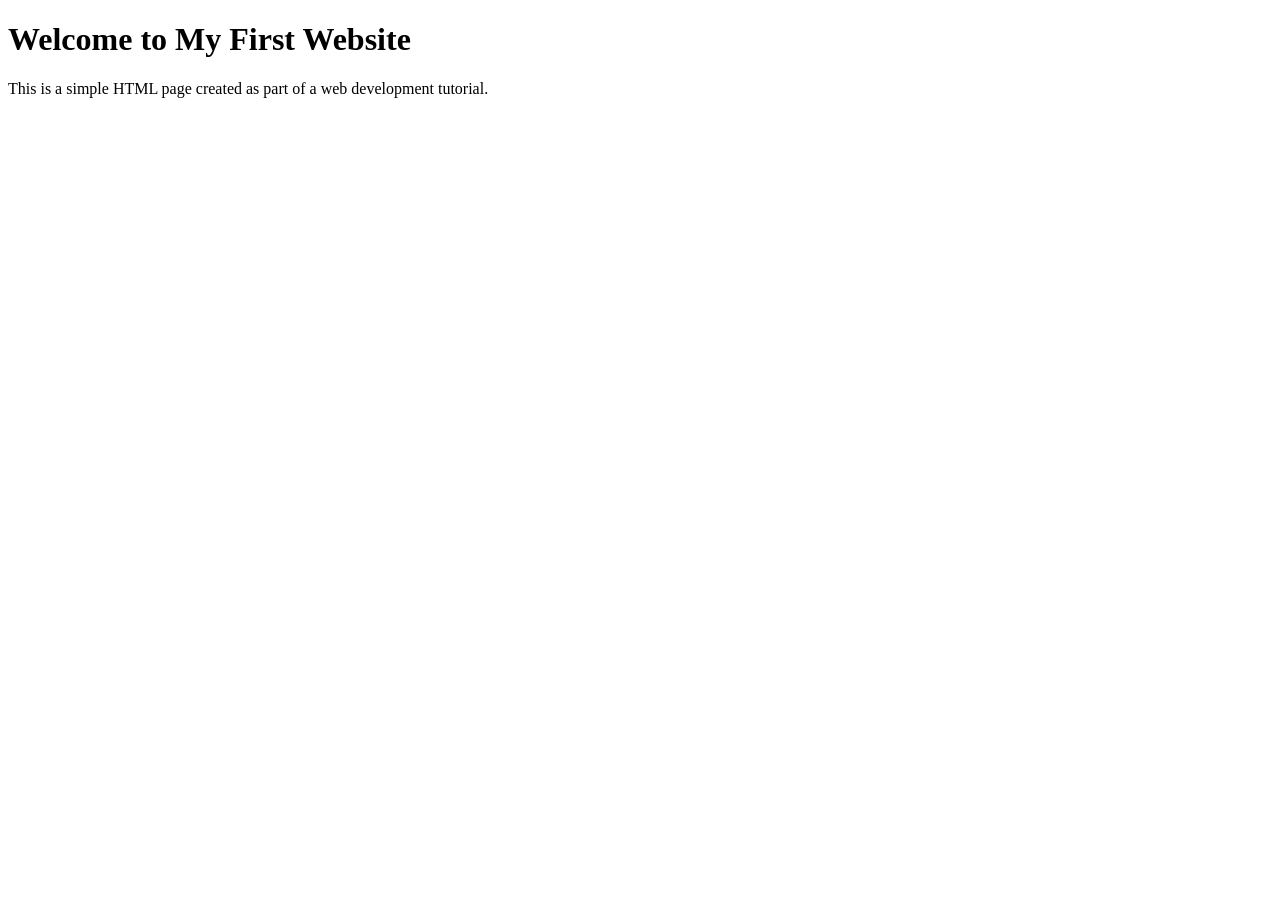
<file: tut001/index.html>
<!DOCTYPE html>
<html lang="en">
<head>
    <meta charset="UTF-8">
    <meta name="viewport" content="width=device-width, initial-scale=1.0">
    <title>First Website</title>
</head>
<body>
    <h1>Welcome to My First Website</h1>
    <p>This is a simple HTML page created as part of a web development tutorial.</p>
</body>
</html>
</file>
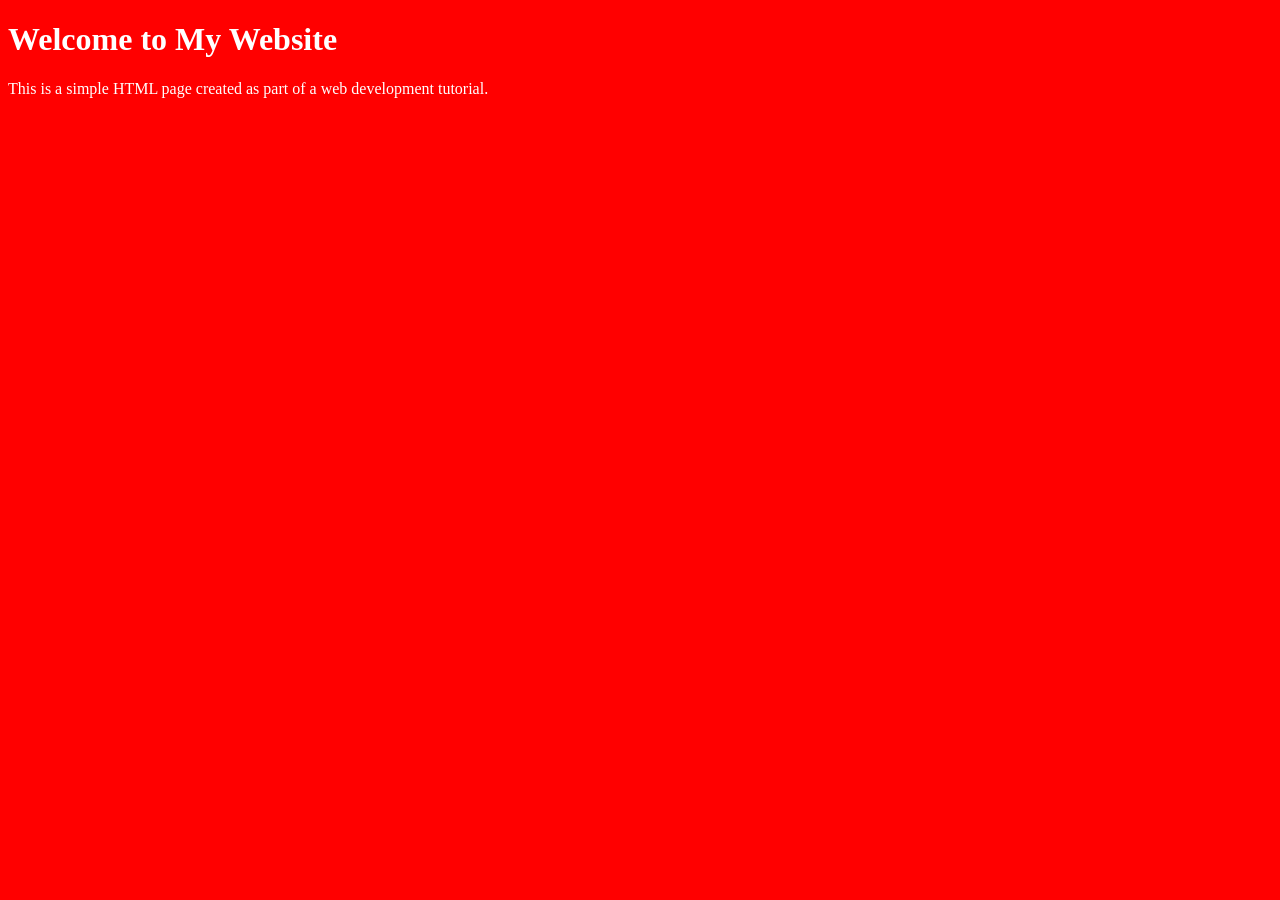
<file: tut002/index.html>
<!DOCTYPE html>
<html lang="en">
<head>
    <meta charset="UTF-8">
    <meta name="viewport" content="width=device-width, initial-scale=1.0">
    <title>My Website</title>
    <link rel="stylesheet" href="style.css">
</head>
<body>
    <h1>Welcome to My Website</h1>
    <p>This is a simple HTML page created as part of a web development tutorial.</p>
    <script src="script.js"></script>
</body>
</html>
</file>
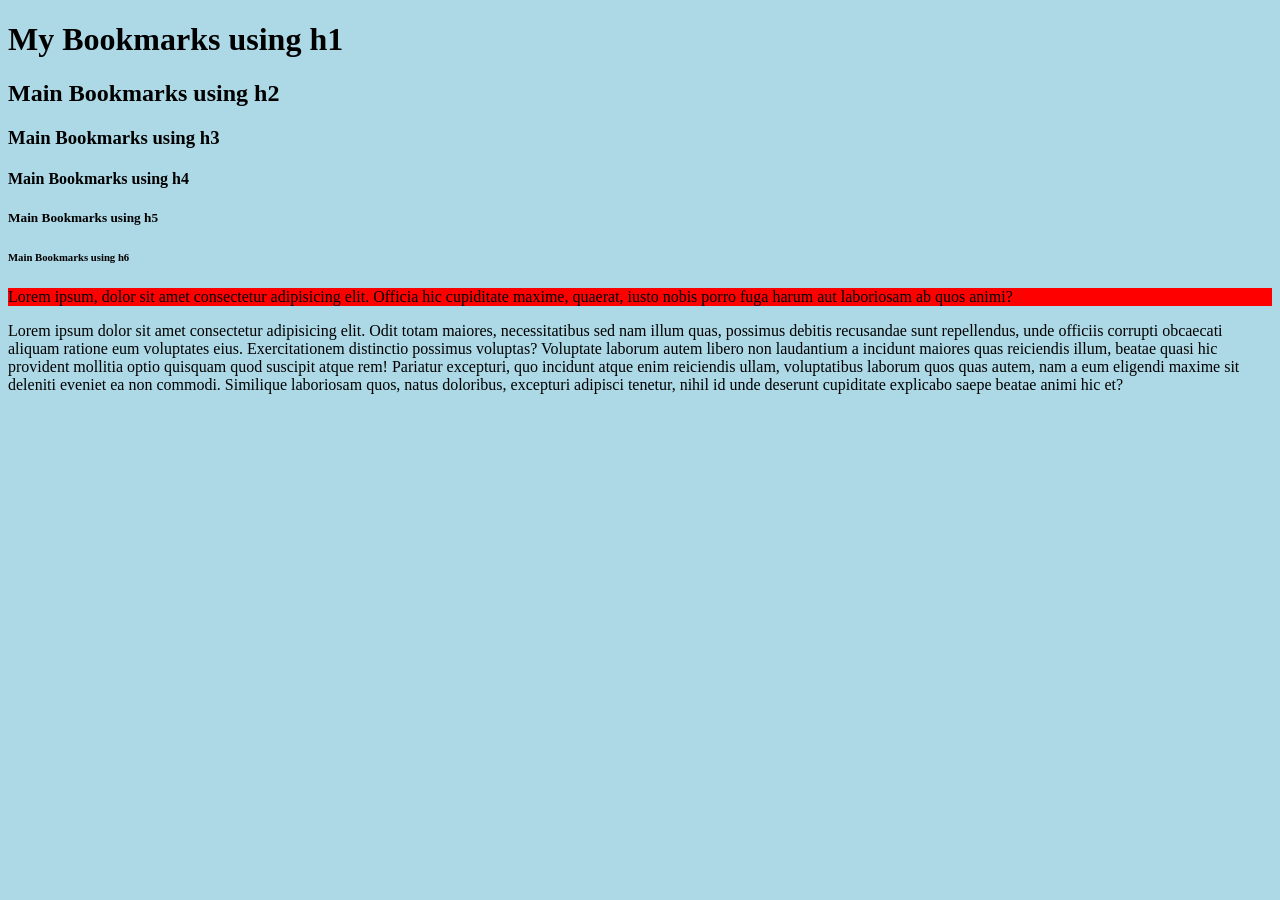
<file: tut004/index.html>
<!DOCTYPE html>
<html lang="en">
<head>
    <meta charset="UTF-8">
    <meta name="viewport" content="width=device-width, initial-scale=1.0">
    <title>My Bookmarks</title>
    <link rel="stylesheet" href="style.css">
</head>
<body>
    <h1>My Bookmarks using h1</h1>
    <h2>Main Bookmarks using h2</h2>  
    <h3>Main Bookmarks using h3</h3>  
    <h4>Main Bookmarks using h4</h4>  
    <h5>Main Bookmarks using h5</h5>  
    <h6>Main Bookmarks using h6</h6> 
    
    <p style="background-color: red;">Lorem ipsum, dolor sit amet consectetur adipisicing elit. Officia hic cupiditate maxime, quaerat, iusto nobis porro fuga harum aut laboriosam ab quos animi?</p>
    <p>Lorem ipsum dolor sit amet consectetur adipisicing elit. Odit totam maiores, necessitatibus sed nam illum quas, possimus debitis recusandae sunt repellendus, unde officiis corrupti obcaecati aliquam ratione eum voluptates eius. Exercitationem distinctio possimus voluptas? Voluptate laborum autem libero non laudantium a incidunt maiores quas reiciendis illum, beatae quasi hic provident mollitia optio quisquam quod suscipit atque rem! Pariatur excepturi, quo incidunt atque enim reiciendis ullam, voluptatibus laborum quos quas autem, nam a eum eligendi maxime sit deleniti eveniet ea non commodi. Similique laboriosam quos, natus doloribus, excepturi adipisci tenetur, nihil id unde deserunt cupiditate explicabo saepe beatae animi hic et?</p>
</body>
</html>
</file>
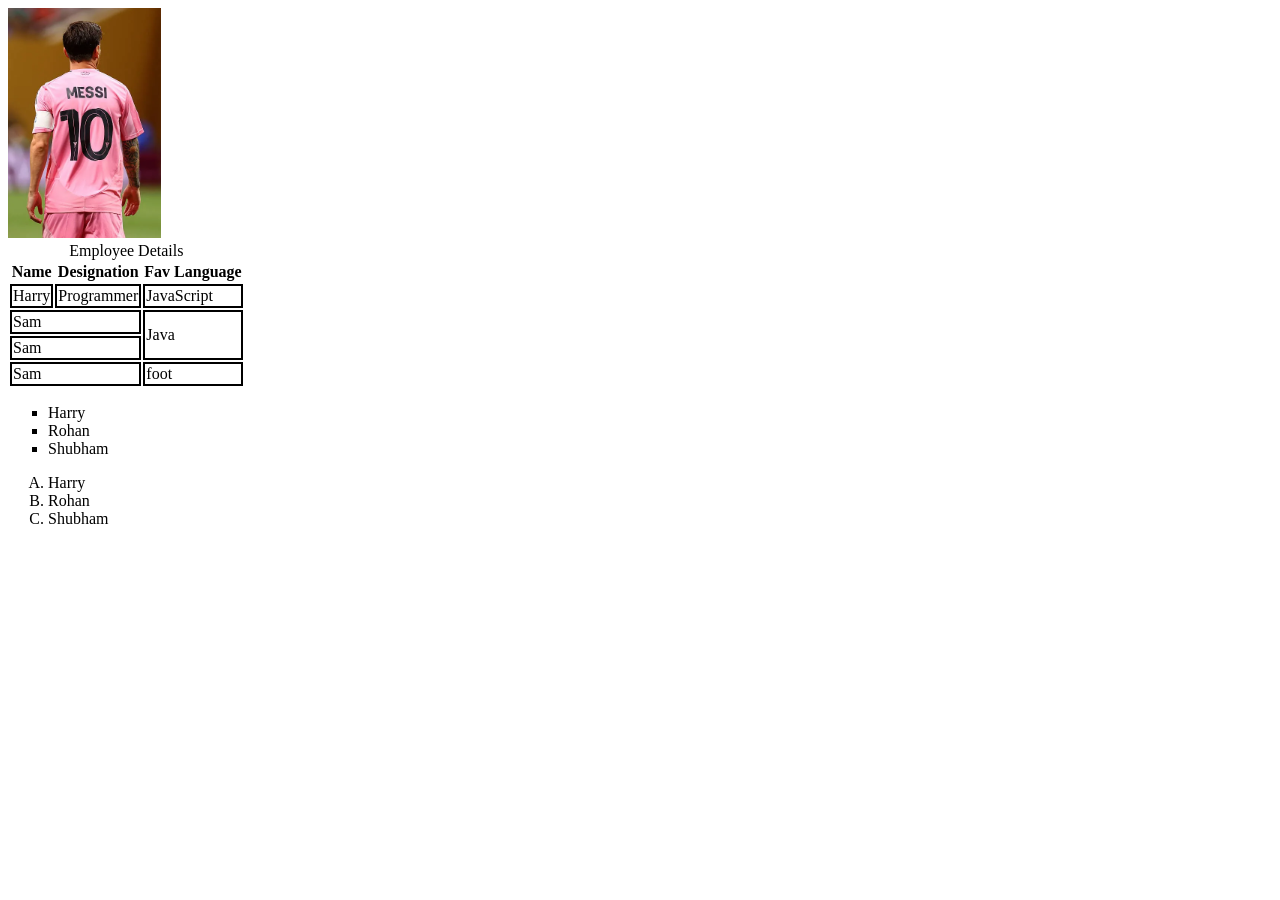
<file: tut005/index.html>
<!DOCTYPE html>
<html lang="en">

<head>
    <meta charset="UTF-8">
    <meta name="viewport" content="width=device-width, initial-scale=1.0">
    <title>Images</title>
    <link rel="stylesheet" href="style.css">
</head>

<body>
    <img height="230" src="messi.png" alt="messi">
    <br>
    <table>
        <caption>Employee Details</caption>
        <thead>
            <tr>
                <th>Name</th>
                <th>Designation</th>
                <th>Fav Language</th>
            </tr>
        </thead>
        <tbody>


            <tr>
                <td>Harry</td>
                <td>Programmer</td>
                <td>JavaScript</td>
            </tr>

            <tr>
                <td colspan="2">Sam</td>
                <td rowspan="2">Java</td>
            </tr>
            <tr>
                <td colspan="2">Sam</td>
            </tr>
        </tbody>
        <tfoot>
            <tr>
                <td colspan="2">Sam</td>
                <td rowspan="2">foot</td>
            </tr>
        </tfoot>
    </table>


    <ul type="square">
        <li>Harry</li>
        <li>Rohan</li>
        <li>Shubham</li>
    </ul>
    <ol type="A">
        <li>Harry</li>
        <li>Rohan</li>
        <li>Shubham</li>
    </ol>

</body>

</html>
</file>
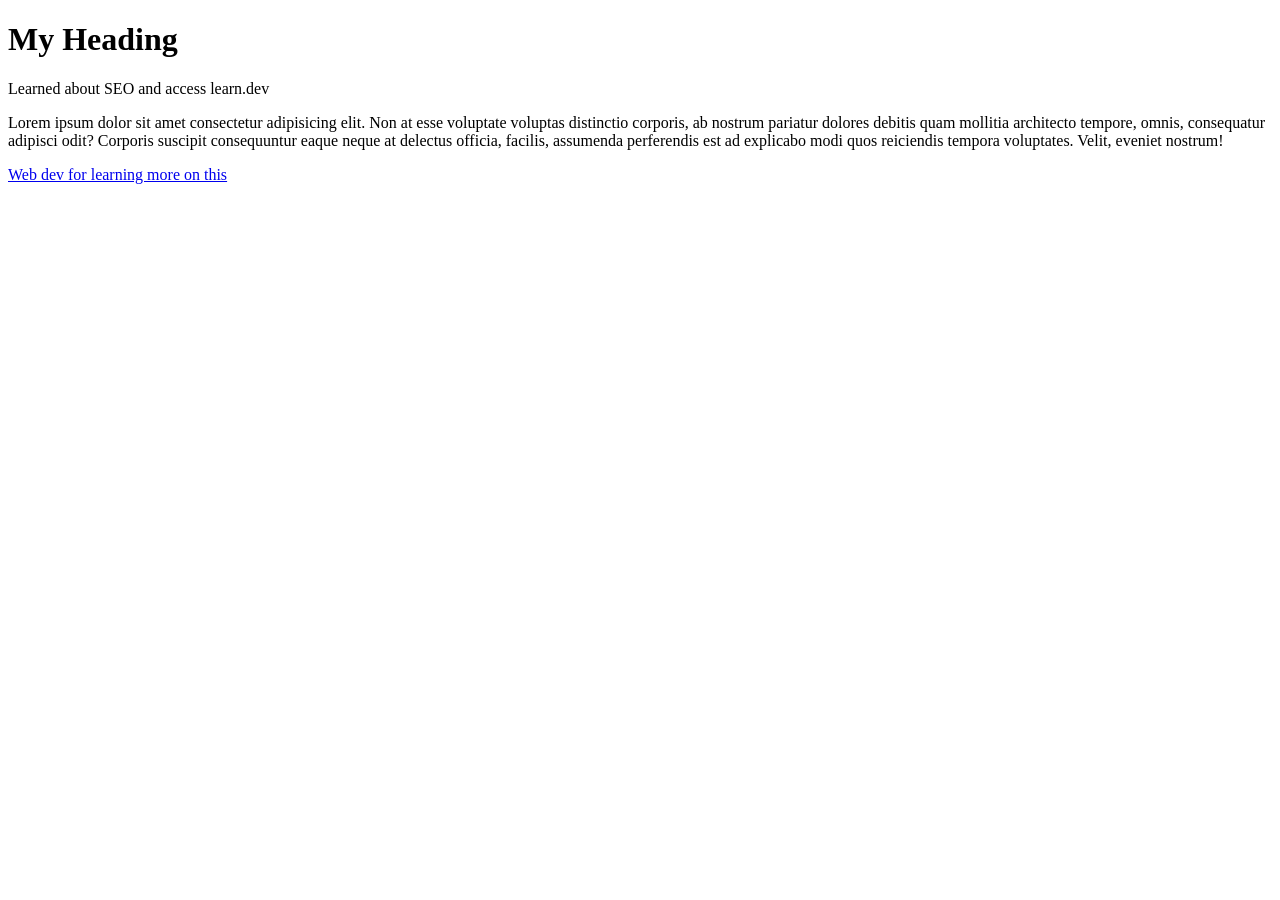
<file: tut006/index.html>
<!DOCTYPE html>
<html lang="en">
<head>
    <meta charset="UTF-8">
    <meta name="viewport" content="width=device-width, initial-scale=1.0">
    <title>SEO</title>
    <meta name="comtent" content="this is me learning html">
</head>
<body>
    <h1>My Heading</h1>
    <p>Learned about SEO and access learn.dev</p>
    <p>Lorem ipsum dolor sit amet consectetur adipisicing elit. Non at esse voluptate voluptas distinctio corporis, ab nostrum pariatur dolores debitis quam mollitia architecto tempore, omnis, consequatur adipisci odit? Corporis suscipit consequuntur eaque neque at delectus officia, facilis, assumenda perferendis est ad explicabo modi quos reiciendis tempora voluptates. Velit, eveniet nostrum!</p>

    <a href="https://web.dev/" target="_blank">Web dev for learning more on this</a>
</body>
</html>
</file>
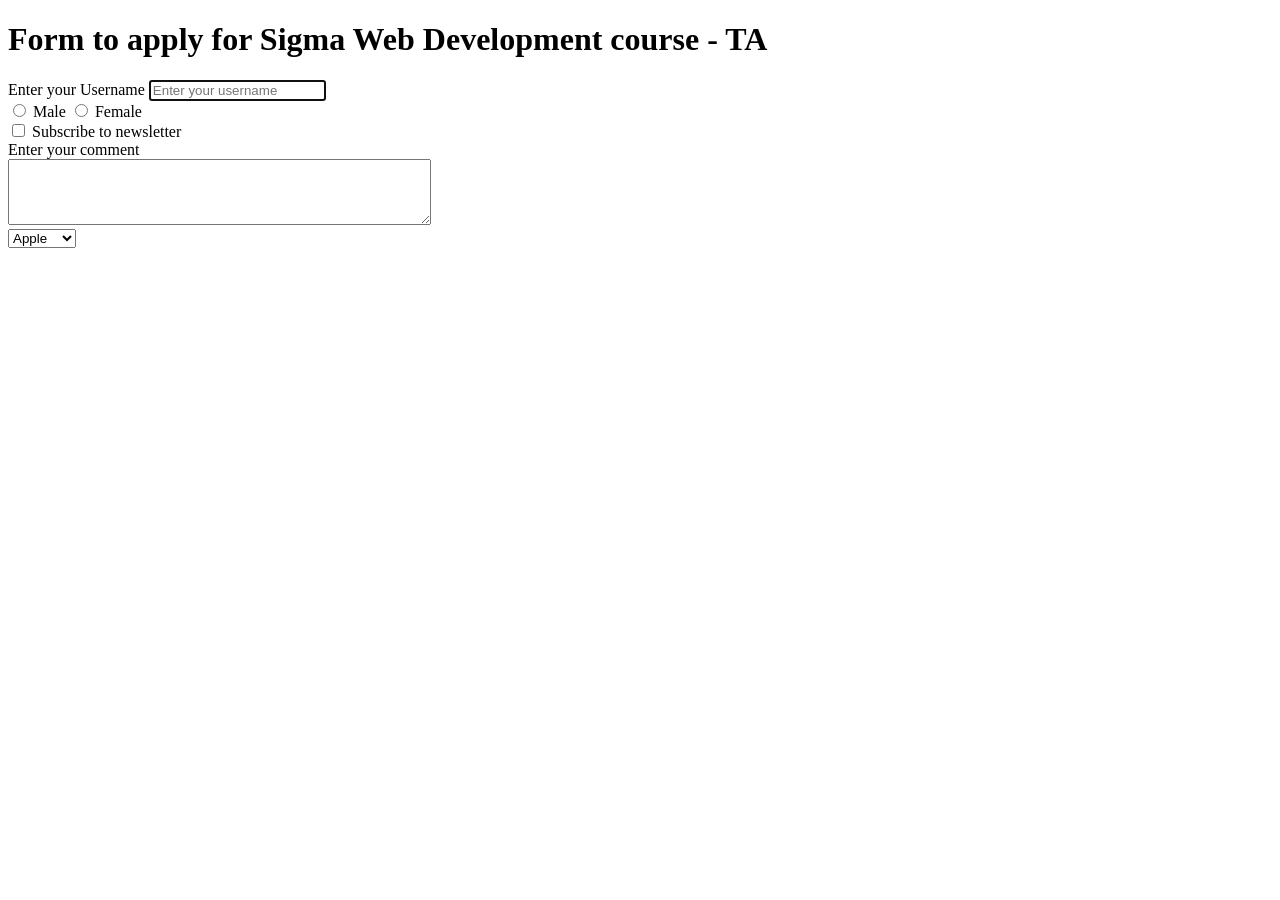
<file: tut007/index.html>
<!DOCTYPE html>
<html lang="en">

<head>
    <meta charset="UTF-8">
    <meta name="viewport" content="width=device-width, initial-scale=1.0">
    <title>Forms - Lets learn it</title>
</head>

<body>
    <h1>Form to apply for Sigma Web Development course - TA </h1>
    <form action="post">
        <div>
            <label for="username">Enter your Username</label>
            <input type="text" id="username" name="username" placeholder="Enter your username" autofocus>
        </div>
        <div>
            <input type="radio" id="male" name="gender" value="male">
            <label for="male">Male</label>
            <input type="radio" id="female" name="gender" value="female">
            <label for="female">Female</label>
        </div>

        <div>
            <input type="checkbox" id="subscribe" name="subscribe" value="yes">
            <label for="subscribe">Subscribe to newsletter</label>
        </div>
        <div>
            <label for="comment">Enter your comment</label>
            <br>
            <textarea id="comment" name="comment" rows="4" cols="50"></textarea>
        </div>

        <div>
            <select name="fruits">
                <option value="apple">Apple</option>
                <option value="banana">Banana</option>
                <option value="cherry">Cherry</option>
          </select>
        </div>
    </form>
</body>

</html>
</file>
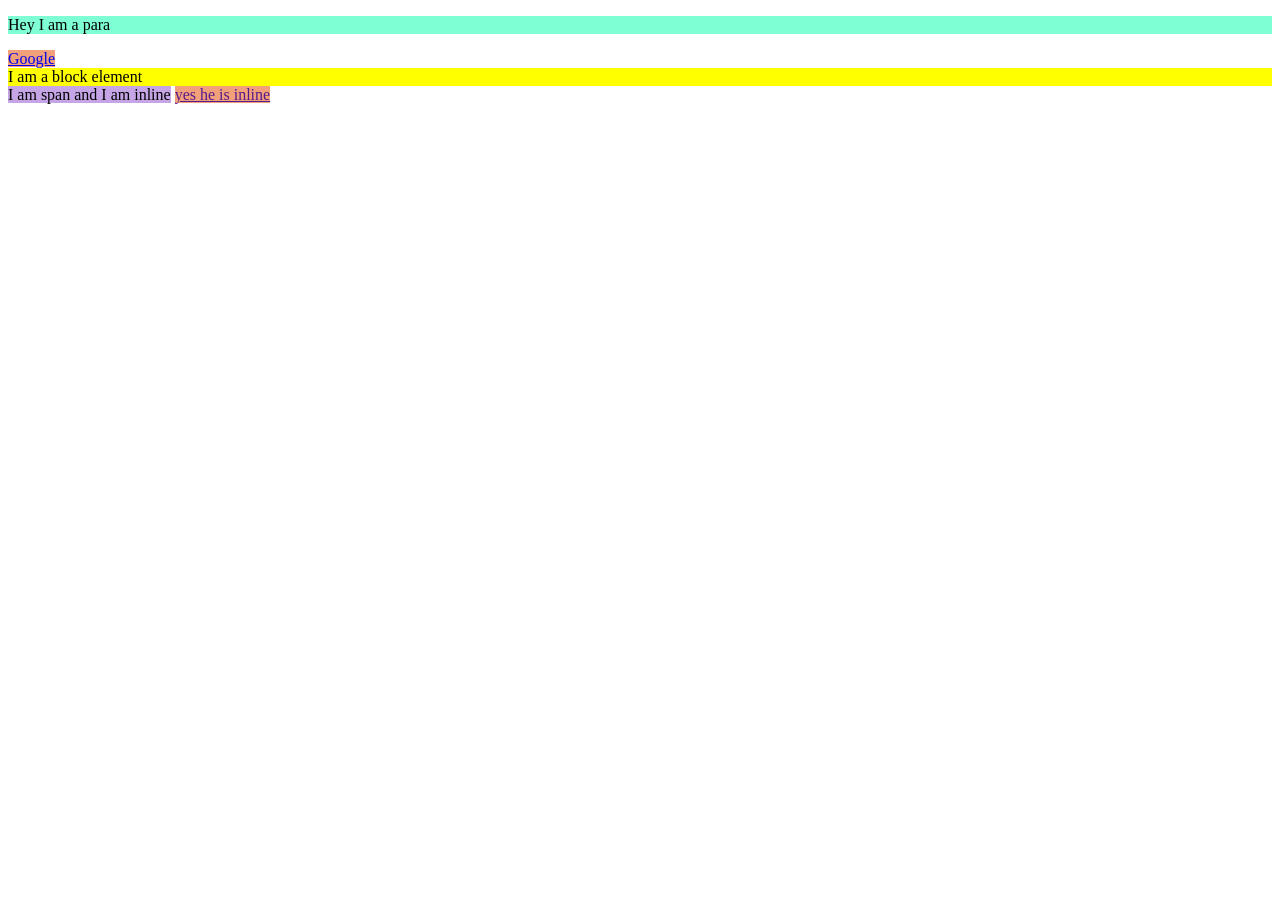
<file: tut008/index.html>
<!DOCTYPE html>
<html lang="en">

<head>
    <meta charset="UTF-8">
    <meta name="viewport" content="width=device-width, initial-scale=1.0">
    <title>Inline and Block Elements - HTML</title>
    <link rel="stylesheet" href="style.css">
</head>

<body>
    <p>Hey I am a para</p>
    <a href="https://google.com">Google</a>
    <div> I am a block element</div>
    <span>I am span and I am inline</span>
    <a href="">yes he is inline</a>

    <!-- Quick Quiz:
    Without using br tag, write a vertically aligned form asking for name, city and pincode of a user.
    Everyone must comment -->

</body>

</html>
</file>
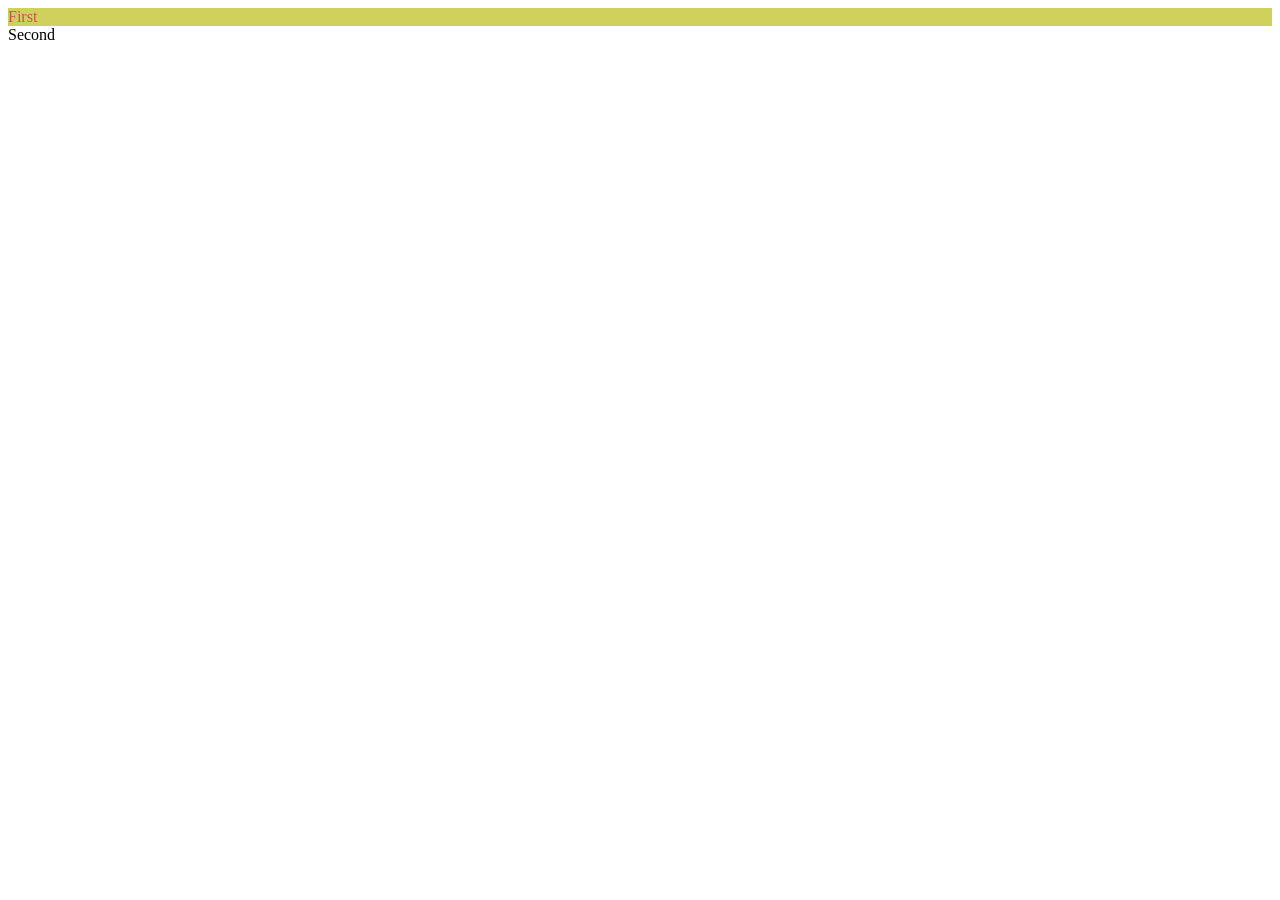
<file: tut009/index.html>
<!DOCTYPE html>
<html lang="en">
<head>
    <meta charset="UTF-8">
    <meta name="viewport" content="width=device-width, initial-scale=1.0">
    <title>ID and Classes in HTML</title>
    <link rel="stylesheet" href="style.css">
</head>
<body>
    <div id="firstdiv" class="red bg-yellow">First</div>
    <div id="seconddiv">Second</div>
    <span class="red"></span>
</body>
</html>
</file>
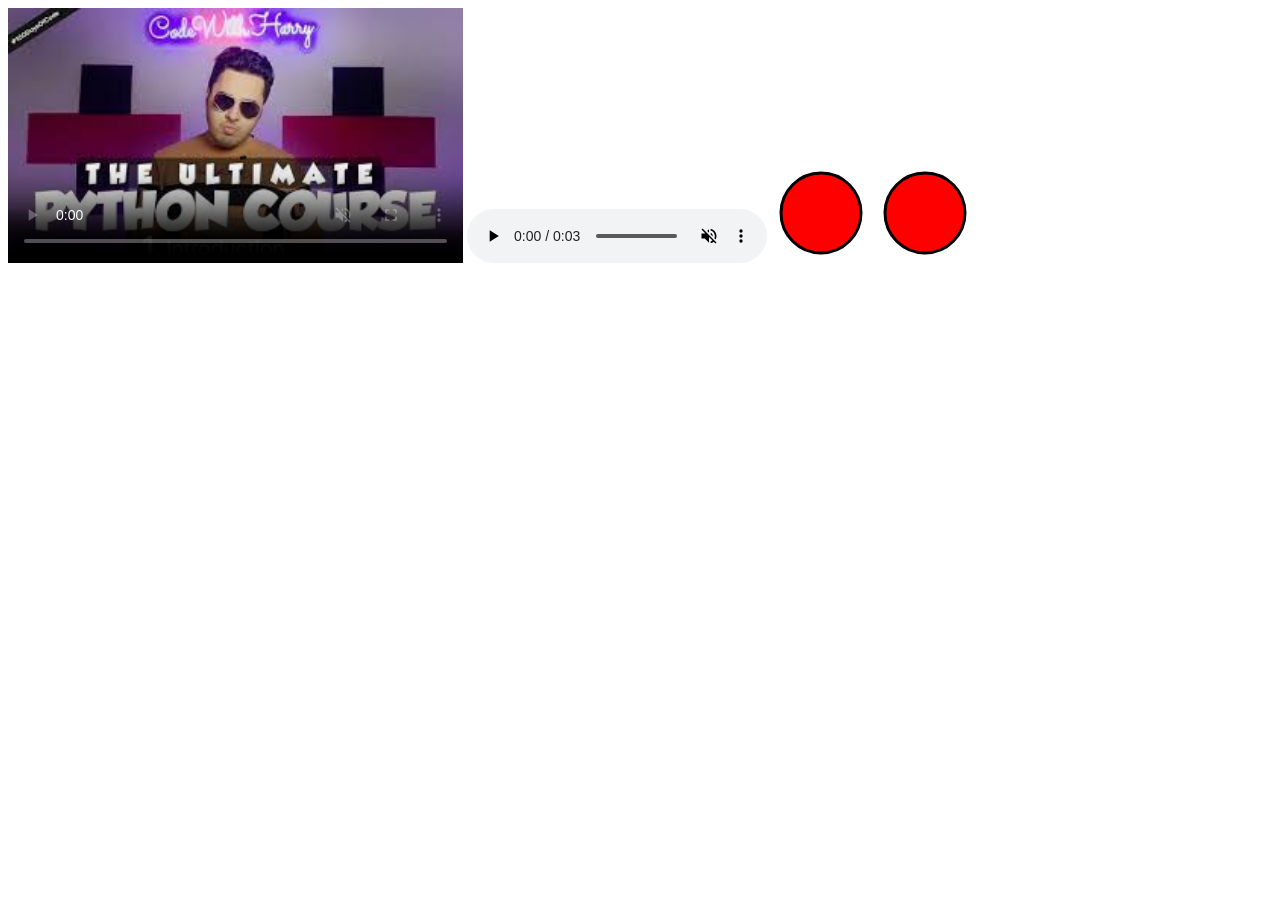
<file: tut010/index.html>
<!DOCTYPE html>
<html lang="en">
<head>
    <meta charset="UTF-8">
    <meta name="viewport" content="width=device-width, initial-scale=1.0">
    <title>Document</title>
</head>
<body>
    <video src="video.mp4" height="255" controls loop muted poster="download.jpg"></video>

    <audio src="sachin.mp3" controls autoplay loop muted></audio>

    <svg height="100" width="100">
        <circle cx="50" cy="50" r="40" stroke="black" stroke-width="3" fill="red" />
    </svg>
    <img src="img.svg" alt="My Svg Image">

    <!-- <iframe src="https://www.codewithharry.com/tutorial/html-iframes/" width="322" height="444"></iframe> -->
    
    <iframe width="560" height="315" src="https://www.youtube.com/embed/tVzUXW6siu0?si=NuQZuYqrMHn7Pg-i&amp;start=739" title="YouTube video player" frameborder="0" allow="accelerometer; autoplay; clipboard-write; encrypted-media; gyroscope; picture-in-picture; web-share" allowfullscreen></iframe>

    <!-- Quick Quiz  -->
    <!-- Create a website which shows videos of different category and audios of different categories.
    You can use YouTube videos in an iframe using YouTube's embedding feature -->
</body>
</html>
</file>
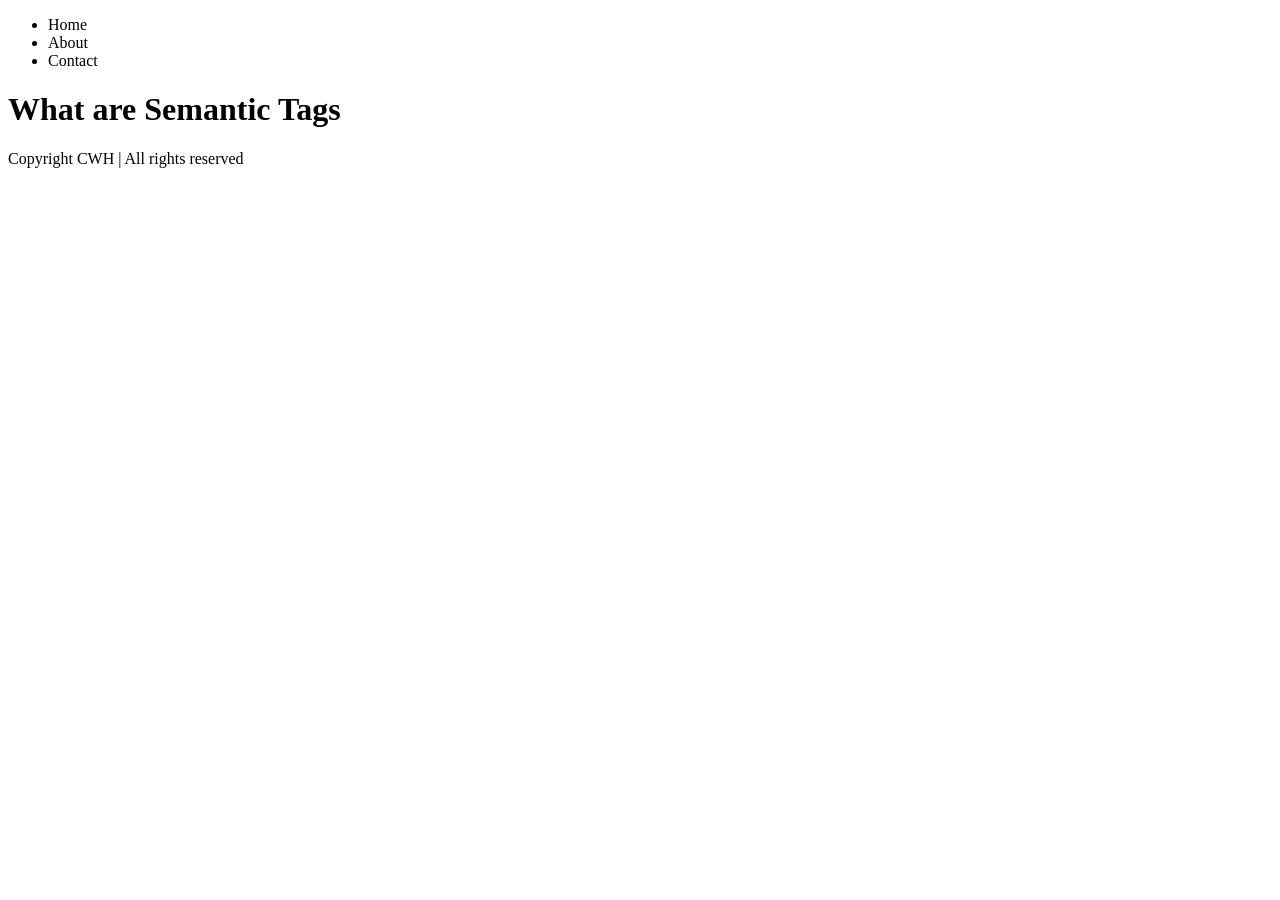
<file: tut011/index.html>
<!DOCTYPE html>
<html lang="en">

<head>
    <meta charset="UTF-8">
    <meta name="viewport" content="width=device-width, initial-scale=1.0">
    <title>Semantic Tags</title>
</head>

<body>
    <header>
        <nav>
            <ul>
                <li>Home</li>
                <li>About</li>
                <li>Contact</li>
            </ul>
        </nav>
    </header>

    <main>
        <h1>What are Semantic Tags</h1>

    </main>

    <footer>
        Copyright CWH | All rights reserved
    </footer>

    <!-- <img src="semantic-tags.png" alt=""> -->
</body>

</html>
</file>
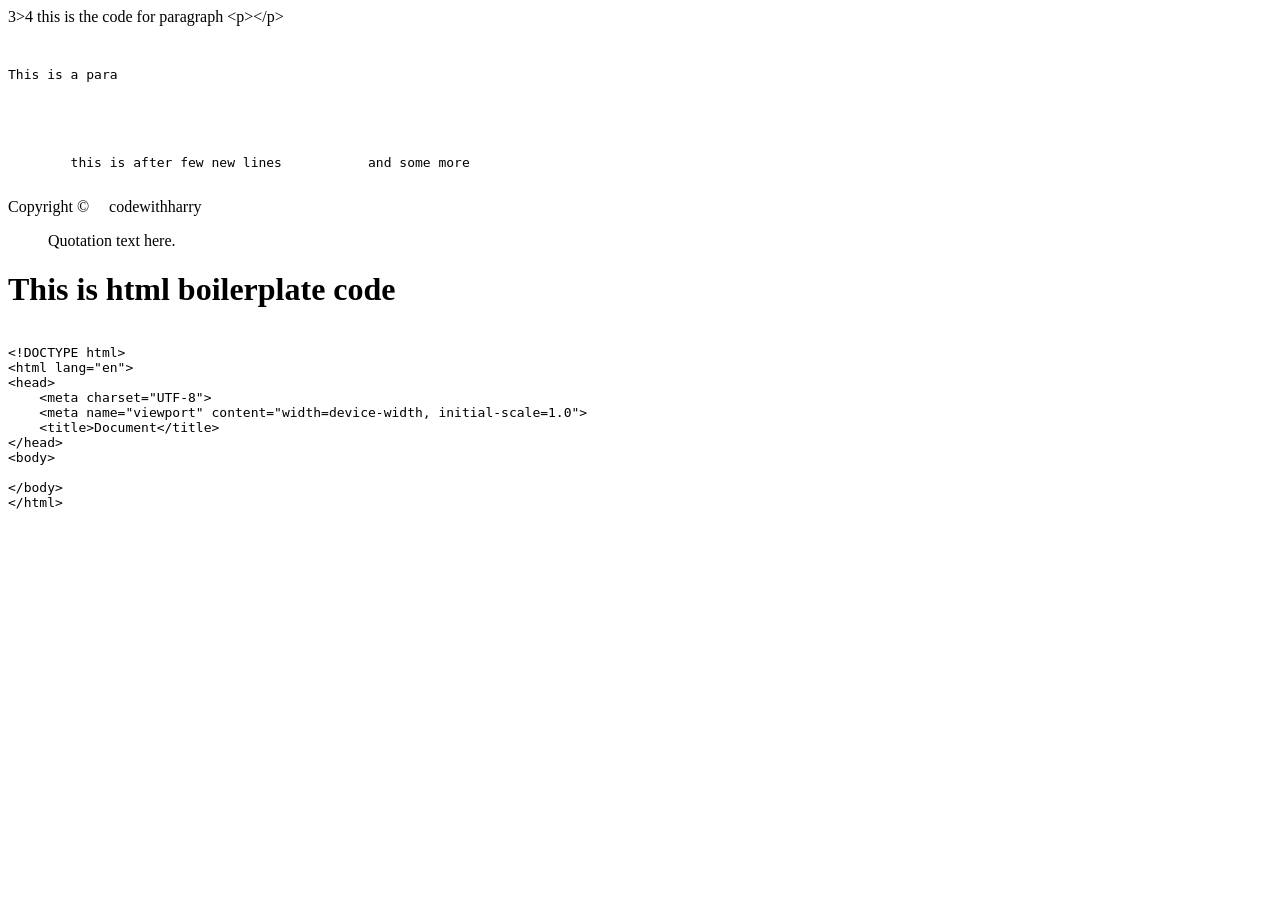
<file: tut013/index.html>
<!DOCTYPE html>
<html lang="en">
<head>
    <meta charset="UTF-8">
    <meta name="viewport" content="width=device-width, initial-scale=1.0">
    <title>Document</title>
</head>
<body>
    3>4
    this is the code for paragraph &lt;p&gt;&lt;/p&gt;
    <pre>
        <p>This is a para</p>



        this is after few new lines           and some more
    </pre>

   Copyright &copy;&nbsp;&nbsp;&nbsp;&nbsp;&nbsp;codewithharry

   <blockquote cite="source-url">
    Quotation text here.
  </blockquote>
<h1>This is html boilerplate code</h1>
  <pre><code>
&lt;!DOCTYPE html&gt;
&lt;html lang="en"&gt;
&lt;head&gt;
    &lt;meta charset="UTF-8"&gt;
    &lt;meta name="viewport" content="width=device-width, initial-scale=1.0"&gt;
    &lt;title&gt;Document&lt;/title&gt;
&lt;/head&gt;
&lt;body&gt;
    
&lt;/body&gt;
&lt;/html&gt;
  </code></pre>
</body>
</html>
</file>
<file: tut002/style.css>
body{
    background-color: red;
    color: white;
}
</file>
<file: tut004/style.css>
body{
    background-color: lightblue;
}
</file>
<file: tut005/style.css>
td{
    border: 2px solid black;
}
</file>
<file: tut008/style.css>
p{
    background-color: aquamarine;
}

a{
    background-color: rgb(242, 160, 122);
}

div{
    background-color: yellow;
}

span{
    background-color: rgb(198, 165, 230);
}
</file>
<file: tut009/style.css>
.red{
 color: rgb(207, 81, 81);
}

.bg-yellow{
    background-color: rgb(208, 208, 92);
}
/* 
#firstdiv{
    background-color: red;
} */
</file>
